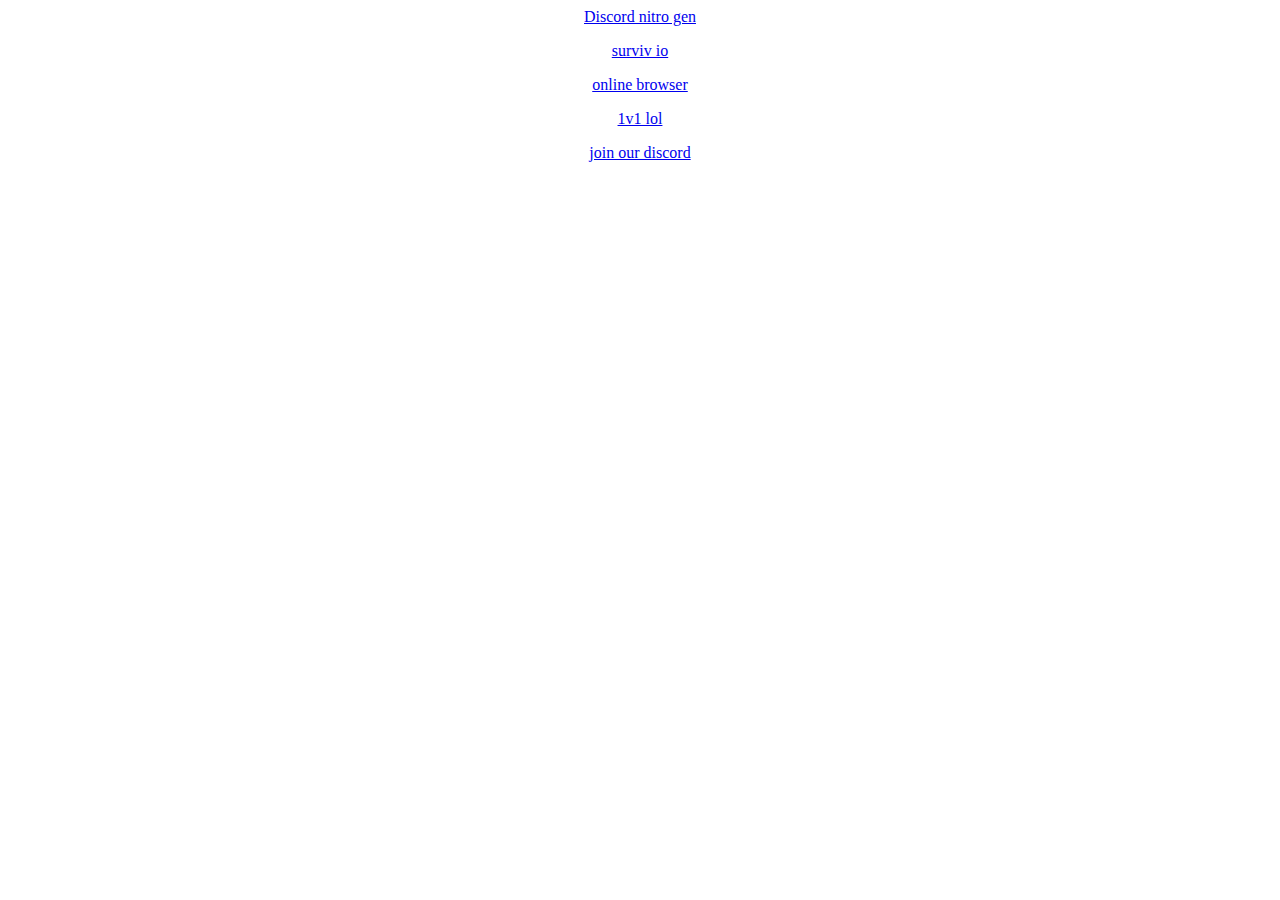
<file: index.html>
<html>
<body>
<p align="center"><a href="http://discordnitro-gen.tk/">Discord nitro gen</a></p>
<p align="center"><a href="http://surviv-io.tk/">surviv io</a></p>
<p align="center"><a href="http://browser-online.tk/">online browser</a></p>
<p align="center"><a href="http://1v1lol-game.tk/">1v1 lol</a></p>
<p align="center"><a href="https://discord.gg/ktNfM3U8Kc">join our discord</a></p>
</body>
</html>
</file>
